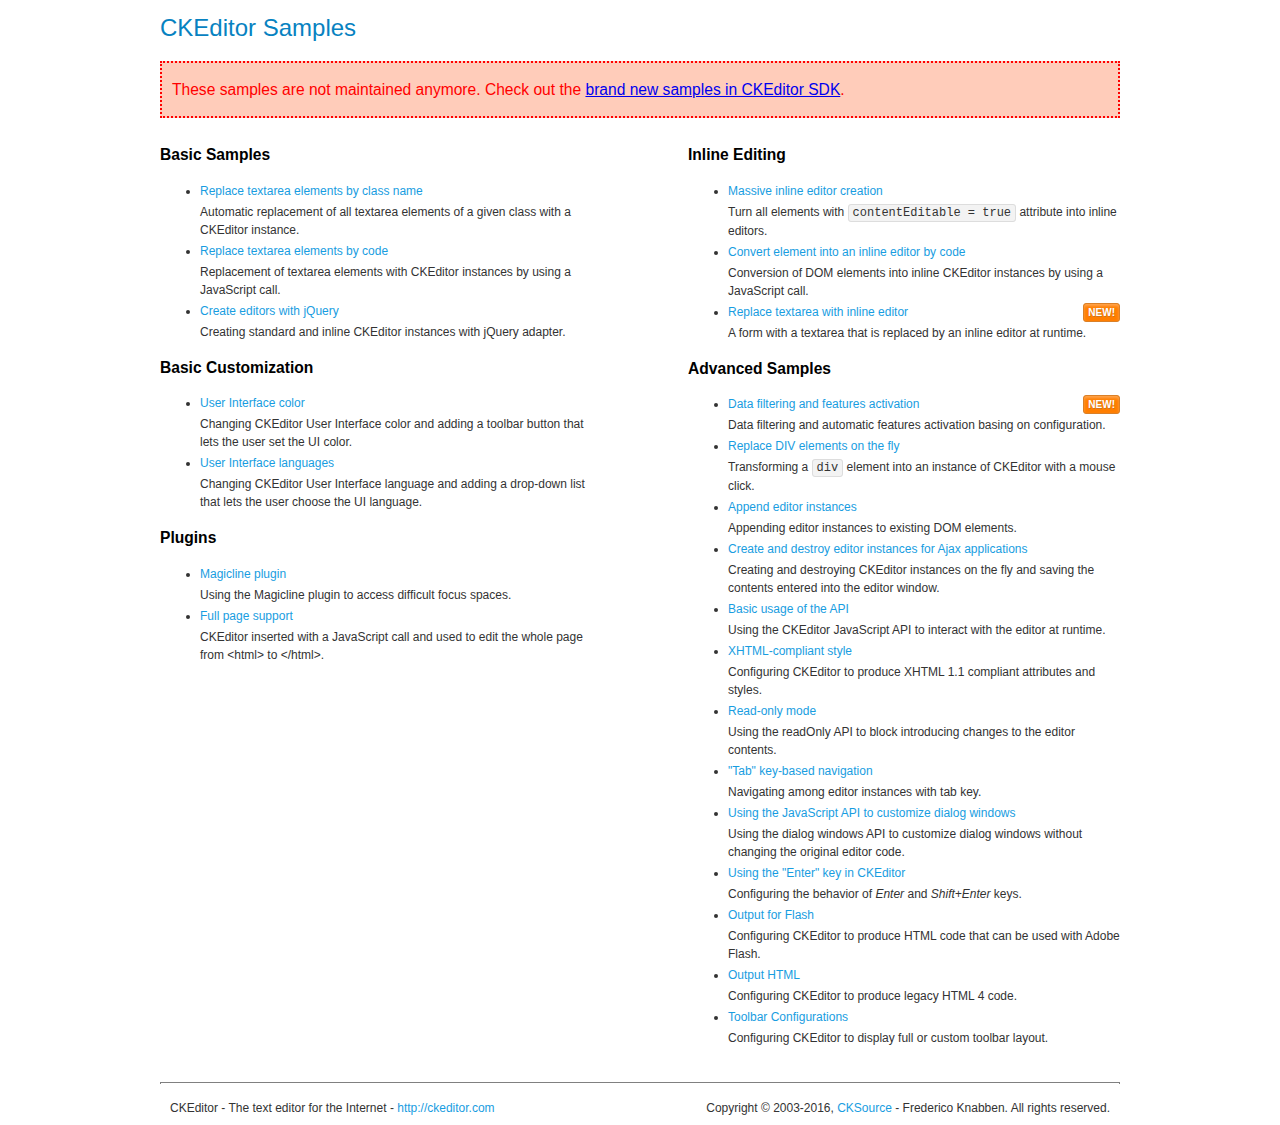
<file: moive/movieapp/static/admin/plugins/ckeditor/samples/old/index.html>
<!DOCTYPE html>
<!--
Copyright (c) 2003-2016, CKSource - Frederico Knabben. All rights reserved.
For licensing, see LICENSE.md or http://ckeditor.com/license
-->
<html>
<head>
	<meta charset="utf-8">
	<title>CKEditor Samples</title>
	<link rel="stylesheet" href="sample.css">
</head>
<body>
	<h1 class="samples">
		CKEditor Samples
	</h1>
	<div class="warning deprecated">
		These samples are not maintained anymore. Check out the <a href="http://sdk.ckeditor.com/">brand new samples in CKEditor SDK</a>.
	</div>
	<div class="twoColumns">
		<div class="twoColumnsLeft">
			<h2 class="samples">
				Basic Samples
			</h2>
			<dl class="samples">
				<dt><a class="samples" href="replacebyclass.html">Replace textarea elements by class name</a></dt>
				<dd>Automatic replacement of all textarea elements of a given class with a CKEditor instance.</dd>

				<dt><a class="samples" href="replacebycode.html">Replace textarea elements by code</a></dt>
				<dd>Replacement of textarea elements with CKEditor instances by using a JavaScript call.</dd>

				<dt><a class="samples" href="jquery.html">Create editors with jQuery</a></dt>
				<dd>Creating standard and inline CKEditor instances with jQuery adapter.</dd>
			</dl>

			<h2 class="samples">
				Basic Customization
			</h2>
			<dl class="samples">
				<dt><a class="samples" href="uicolor.html">User Interface color</a></dt>
				<dd>Changing CKEditor User Interface color and adding a toolbar button that lets the user set the UI color.</dd>

				<dt><a class="samples" href="uilanguages.html">User Interface languages</a></dt>
				<dd>Changing CKEditor User Interface language and adding a drop-down list that lets the user choose the UI language.</dd>
			</dl>


			<h2 class="samples">Plugins</h2>
<dl class="samples">
<dt><a class="samples" href="magicline/magicline.html">Magicline plugin</a></dt>
<dd>Using the Magicline plugin to access difficult focus spaces.</dd>

<dt><a class="samples" href="wysiwygarea/fullpage.html">Full page support</a></dt>
<dd>CKEditor inserted with a JavaScript call and used to edit the whole page from &lt;html&gt; to &lt;/html&gt;.</dd>
</dl>
		</div>
		<div class="twoColumnsRight">
			<h2 class="samples">
				Inline Editing
			</h2>
			<dl class="samples">
				<dt><a class="samples" href="inlineall.html">Massive inline editor creation</a></dt>
				<dd>Turn all elements with <code>contentEditable = true</code> attribute into inline editors.</dd>

				<dt><a class="samples" href="inlinebycode.html">Convert element into an inline editor by code</a></dt>
				<dd>Conversion of DOM elements into inline CKEditor instances by using a JavaScript call.</dd>

				<dt><a class="samples" href="inlinetextarea.html">Replace textarea with inline editor</a> <span class="new">New!</span></dt>
				<dd>A form with a textarea that is replaced by an inline editor at runtime.</dd>

				
			</dl>

			<h2 class="samples">
				Advanced Samples
			</h2>
			<dl class="samples">
				<dt><a class="samples" href="datafiltering.html">Data filtering and features activation</a> <span class="new">New!</span></dt>
				<dd>Data filtering and automatic features activation basing on configuration.</dd>

				<dt><a class="samples" href="divreplace.html">Replace DIV elements on the fly</a></dt>
				<dd>Transforming a <code>div</code> element into an instance of CKEditor with a mouse click.</dd>

				<dt><a class="samples" href="appendto.html">Append editor instances</a></dt>
				<dd>Appending editor instances to existing DOM elements.</dd>

				<dt><a class="samples" href="ajax.html">Create and destroy editor instances for Ajax applications</a></dt>
				<dd>Creating and destroying CKEditor instances on the fly and saving the contents entered into the editor window.</dd>

				<dt><a class="samples" href="api.html">Basic usage of the API</a></dt>
				<dd>Using the CKEditor JavaScript API to interact with the editor at runtime.</dd>

				<dt><a class="samples" href="xhtmlstyle.html">XHTML-compliant style</a></dt>
				<dd>Configuring CKEditor to produce XHTML 1.1 compliant attributes and styles.</dd>

				<dt><a class="samples" href="readonly.html">Read-only mode</a></dt>
				<dd>Using the readOnly API to block introducing changes to the editor contents.</dd>

				<dt><a class="samples" href="tabindex.html">"Tab" key-based navigation</a></dt>
				<dd>Navigating among editor instances with tab key.</dd>


				
<dt><a class="samples" href="dialog/dialog.html">Using the JavaScript API to customize dialog windows</a></dt>
<dd>Using the dialog windows API to customize dialog windows without changing the original editor code.</dd>

<dt><a class="samples" href="enterkey/enterkey.html">Using the &quot;Enter&quot; key in CKEditor</a></dt>
<dd>Configuring the behavior of <em>Enter</em> and <em>Shift+Enter</em> keys.</dd>

<dt><a class="samples" href="htmlwriter/outputforflash.html">Output for Flash</a></dt>
<dd>Configuring CKEditor to produce HTML code that can be used with Adobe Flash.</dd>

<dt><a class="samples" href="htmlwriter/outputhtml.html">Output HTML</a></dt>
<dd>Configuring CKEditor to produce legacy HTML 4 code.</dd>

<dt><a class="samples" href="toolbar/toolbar.html">Toolbar Configurations</a></dt>
<dd>Configuring CKEditor to display full or custom toolbar layout.</dd>

			</dl>
		</div>
	</div>
	<div id="footer">
		<hr>
		<p>
			CKEditor - The text editor for the Internet - <a class="samples" href="http://ckeditor.com/">http://ckeditor.com</a>
		</p>
		<p id="copy">
			Copyright &copy; 2003-2016, <a class="samples" href="http://cksource.com/">CKSource</a> - Frederico Knabben. All rights reserved.
		</p>
	</div>
</body>
</html>
</file>
<file: moive/movieapp/static/admin/plugins/ckeditor/samples/old/sample.css>
/*
Copyright (c) 2003-2016, CKSource - Frederico Knabben. All rights reserved.
For licensing, see LICENSE.md or http://ckeditor.com/license
*/

html, body, h1, h2, h3, h4, h5, h6, div, span, blockquote, p, address, form, fieldset, img, ul, ol, dl, dt, dd, li, hr, table, td, th, strong, em, sup, sub, dfn, ins, del, q, cite, var, samp, code, kbd, tt, pre
{
	line-height: 1.5;
}

body
{
	padding: 10px 30px;
}

input, textarea, select, option, optgroup, button, td, th
{
	font-size: 100%;
}

pre
{
	-moz-tab-size: 4;
	tab-size: 4;
}

pre, code, kbd, samp, tt
{
	font-family: monospace,monospace;
	font-size: 1em;
}

body {
	width: 960px;
	margin: 0 auto;
}

code
{
	background: #f3f3f3;
	border: 1px solid #ddd;
	padding: 1px 4px;
	border-radius: 3px;
}

abbr
{
	border-bottom: 1px dotted #555;
	cursor: pointer;
}

.new, .beta
{
	text-transform: uppercase;
	font-size: 10px;
	font-weight: bold;
	padding: 1px 4px;
	margin: 0 0 0 5px;
	color: #fff;
	float: right;
	border-radius: 3px;
}

.new
{
	background: #FF7E00;
	border: 1px solid #DA8028;
	text-shadow: 0 1px 0 #C97626;

	box-shadow: 0 2px 3px 0 #FFA54E inset;
}

.beta
{
	background: #18C0DF;
	border: 1px solid #19AAD8;
	text-shadow: 0 1px 0 #048CAD;
	font-style: italic;

	box-shadow: 0 2px 3px 0 #50D4FD inset;
}

h1.samples
{
	color: #0782C1;
	font-size: 200%;
	font-weight: normal;
	margin: 0;
	padding: 0;
}

h1.samples a
{
	color: #0782C1;
	text-decoration: none;
	border-bottom: 1px dotted #0782C1;
}

.samples a:hover
{
	border-bottom: 1px dotted #0782C1;
}

h2.samples
{
	color: #000000;
	font-size: 130%;
	margin: 15px 0 0 0;
	padding: 0;
}

p, blockquote, address, form, pre, dl, h1.samples, h2.samples
{
	margin-bottom: 15px;
}

ul.samples
{
	margin-bottom: 15px;
}

.clear
{
	clear: both;
}

fieldset
{
	margin: 0;
	padding: 10px;
}

body, input, textarea
{
	color: #333333;
	font-family: Arial, Helvetica, sans-serif;
}

body
{
	font-size: 75%;
}

a.samples
{
	color: #189DE1;
	text-decoration: none;
}

form
{
	margin: 0;
	padding: 0;
}

pre.samples
{
	background-color: #F7F7F7;
	border: 1px solid #D7D7D7;
	overflow: auto;
	padding: 0.25em;
	white-space: pre-wrap; /* CSS 2.1 */
	word-wrap: break-word; /* IE7 */
}

#footer
{
	clear: both;
	padding-top: 10px;
}

#footer hr
{
	margin: 10px 0 15px 0;
	height: 1px;
	border: solid 1px gray;
	border-bottom: none;
}

#footer p
{
	margin: 0 10px 10px 10px;
	float: left;
}

#footer #copy
{
	float: right;
}

#outputSample
{
	width: 100%;
	table-layout: fixed;
}

#outputSample thead th
{
	color: #dddddd;
	background-color: #999999;
	padding: 4px;
	white-space: nowrap;
}

#outputSample tbody th
{
	vertical-align: top;
	text-align: left;
}

#outputSample pre
{
	margin: 0;
	padding: 0;
}

.description
{
	border: 1px dotted #B7B7B7;
	margin-bottom: 10px;
	padding: 10px 10px 0;
	overflow: hidden;
}

label
{
	display: block;
	margin-bottom: 6px;
}

/**
 *	CKEditor editables are automatically set with the "cke_editable" class
 *	plus cke_editable_(inline|themed) depending on the editor type.
 */

/* Style a bit the inline editables. */
.cke_editable.cke_editable_inline
{
	cursor: pointer;
}

/* Once an editable element gets focused, the "cke_focus" class is
   added to it, so we can style it differently. */
.cke_editable.cke_editable_inline.cke_focus
{
	box-shadow: inset 0px 0px 20px 3px #ddd, inset 0 0 1px #000;
	outline: none;
	background: #eee;
	cursor: text;
}

/* Avoid pre-formatted overflows inline editable. */
.cke_editable_inline pre
{
	white-space: pre-wrap;
	word-wrap: break-word;
}

/**
 *	Samples index styles.
 */

.twoColumns,
.twoColumnsLeft,
.twoColumnsRight
{
	overflow: hidden;
}

.twoColumnsLeft,
.twoColumnsRight
{
	width: 45%;
}

.twoColumnsLeft
{
	float: left;
}

.twoColumnsRight
{
	float: right;
}

dl.samples
{
	padding: 0 0 0 40px;
}
dl.samples > dt
{
	display: list-item;
	list-style-type: disc;
	list-style-position: outside;
	margin: 0 0 3px;
}
dl.samples > dd
{
	margin: 0 0 3px;
}
.warning
{
	color: #ff0000;
	background-color: #FFCCBA;
	border: 2px dotted #ff0000;
	padding: 15px 10px;
	margin: 10px 0;
}

.warning.deprecated {
	font-size: 1.3em;
}

/* Used on inline samples */

blockquote
{
	font-style: italic;
	font-family: Georgia, Times, "Times New Roman", serif;
	padding: 2px 0;
	border-style: solid;
	border-color: #ccc;
	border-width: 0;
}

.cke_contents_ltr blockquote
{
	padding-left: 20px;
	padding-right: 8px;
	border-left-width: 5px;
}

.cke_contents_rtl blockquote
{
	padding-left: 8px;
	padding-right: 20px;
	border-right-width: 5px;
}

img.right {
	border: 1px solid #ccc;
	float: right;
	margin-left: 15px;
	padding: 5px;
}

img.left {
	border: 1px solid #ccc;
	float: left;
	margin-right: 15px;
	padding: 5px;
}

.marker
{
	background-color: Yellow;
}
</file>
